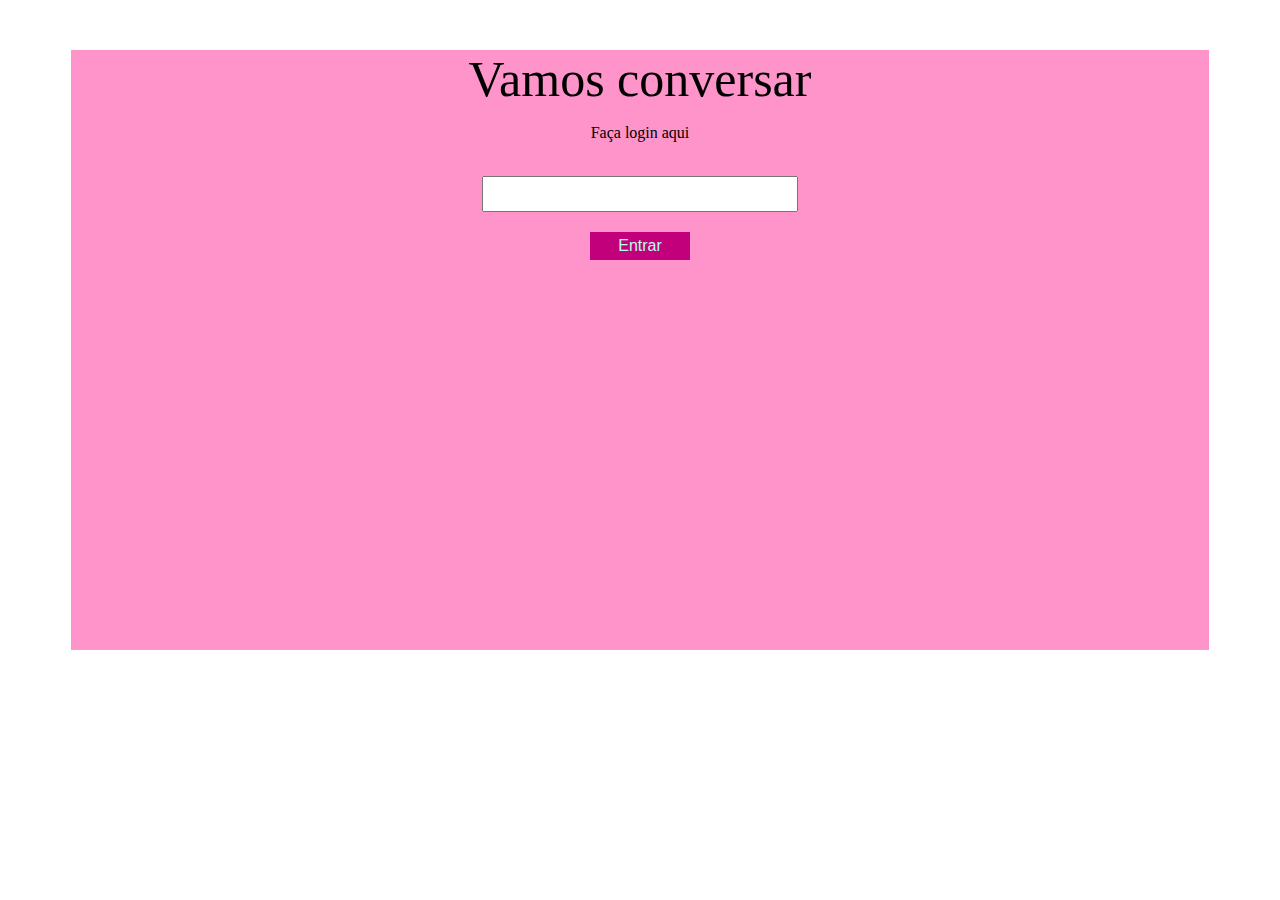
<file: index.html>
<!DOCTYPE html>
<html lang="en">
<head>
    <meta charset="UTF-8">
    <meta name="viewport" content="width=device-width, initial-scale=1.0">
    <title>Vamos conversar</title>
    <link rel="stylesheet" href="style.css">
    <script src="main.js"></script>
</head>
<body>
    <div class="kw">
        <label>Vamos conversar</label>
        <br>
<p>Faça login aqui</p>
<br>
<input type="email" id="email">
<br>
<button onclick="crik()">Entrar</button>
    </div>


</body>
</html>
</file>
<file: style.css>
.kw{
    margin: 50px auto;
    width: 90%;
    height: 600px;
    background-color: rgb(255, 148, 202);
    text-align: center;
    padding: 25px auto;
}
.kw label{
color: black;
font-size: 50px;
}
.kw input{
    width: 300px;
    height: 30px;
    padding-left: 10px;
}
.kw button{
margin-top: 20px;
padding: 5px;
font-size: medium;
width: 100px;
background-color: rgb(194, 0, 123);
border-style: none;
color: rgb(179, 255, 231);
}
</file>
